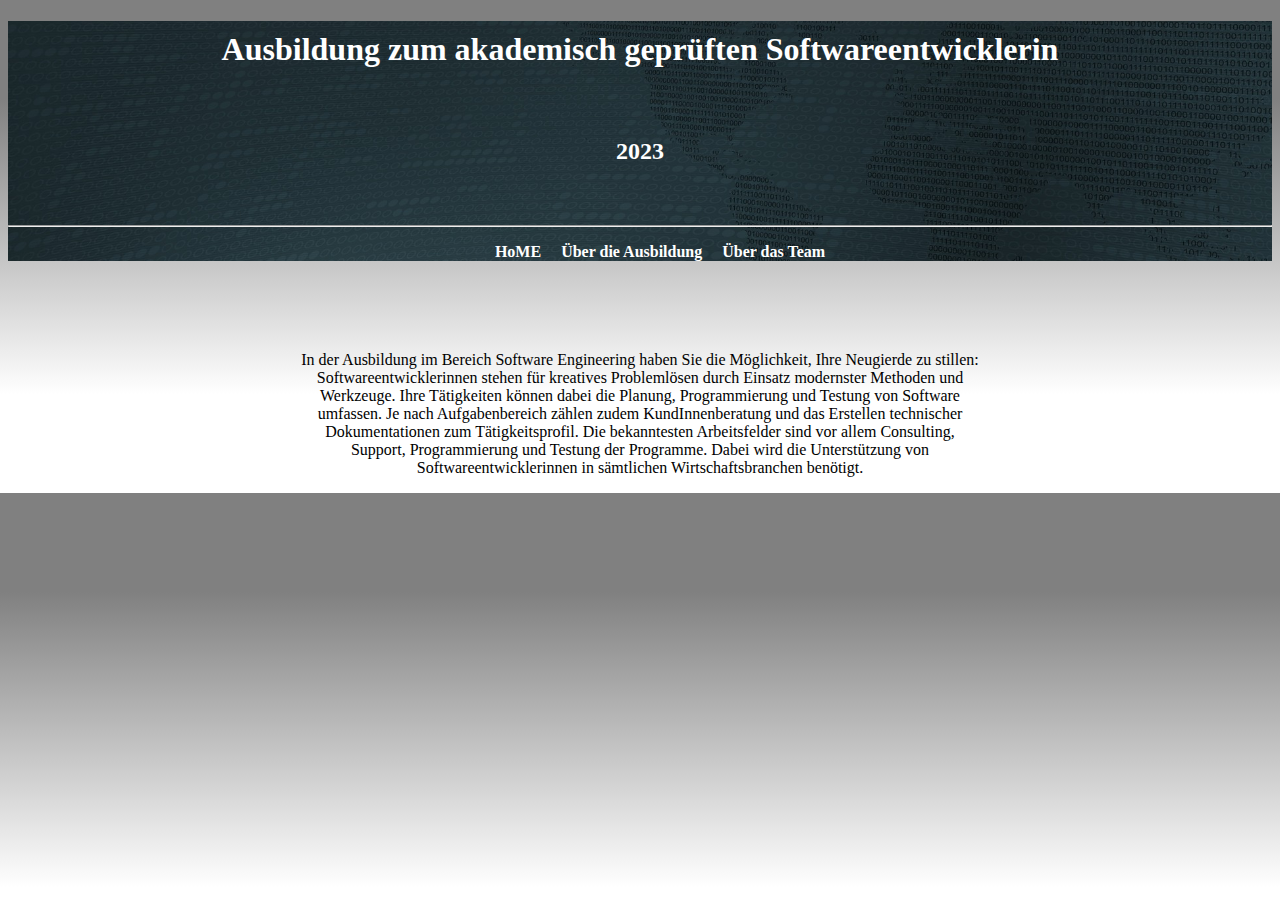
<file: sweng.html>
<!DOCTYPE html>
<html lang="en">

<head>
    <meta charset="UTF-8">
    <link rel="icon" type="image/x-icon" href="https://cdn.pixabay.com/photo/2013/07/13/10/50/heart-157895_960_720.png">
    <meta http-equiv="X-UA-Compatible" content="IE=edge">
    <meta name="viewport" content="width=device-width, initial-scale=1.0">
    <link rel="stylesheet" href="./style/stylesheet.css">
    <title>SWENG</title>
</head>

<body>
    <header id="header">
        <h1>Ausbildung zum akademisch geprüften Softwareentwicklerin</h1>
        <h2>2023</h2>
        <hr>
        <nav>
            <ul>
                <li> <a href="./index.html"> HoME </a></li>
                <li> <a href="./sweng.html"> Über die Ausbildung </a></li>
                <li> <a href="./team.html"> Über das Team</a></li>

            </ul>
        </nav>

    </header>

    <section class="erste">
        <article>
            <p>
                In der Ausbildung im Bereich Software Engineering haben Sie die Möglichkeit, Ihre Neugierde zu stillen:
                <br>
                Softwareentwicklerinnen stehen für kreatives Problemlösen durch Einsatz modernster Methoden und <br>
                Werkzeuge. Ihre Tätigkeiten können dabei die Planung, Programmierung und Testung von Software <br>
                umfassen. Je nach Aufgabenbereich zählen zudem KundInnenberatung und das Erstellen technischer <br>
                Dokumentationen zum Tätigkeitsprofil. Die bekanntesten Arbeitsfelder sind vor allem Consulting, <br>
                Support, Programmierung und Testung der Programme. Dabei wird die Unterstützung von <br>
                Softwareentwicklerinnen in sämtlichen Wirtschaftsbranchen benötigt. <br>
            </p>
        </article>
    </section>
</body>

</html>
</file>
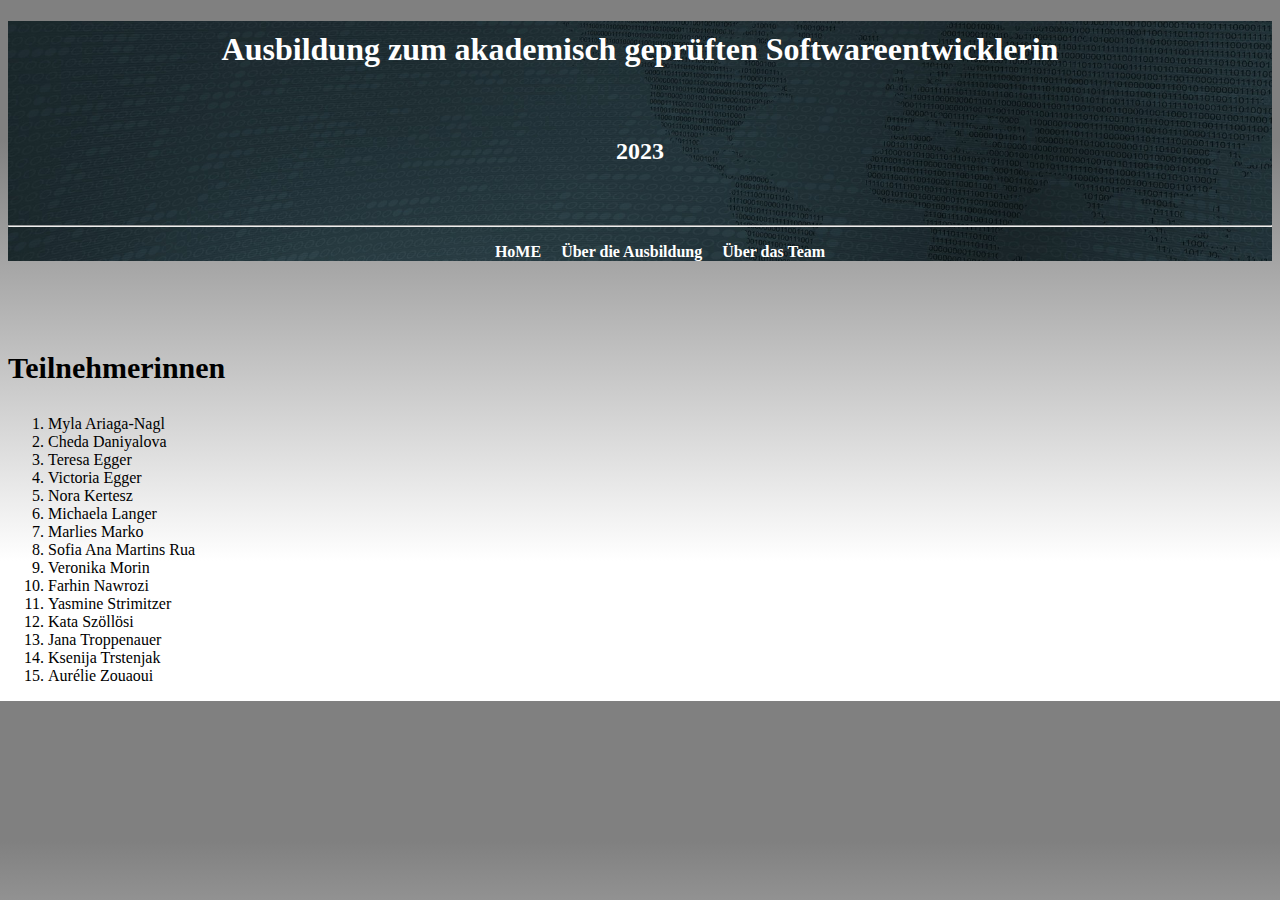
<file: team.html>
<!DOCTYPE html>
<html lang="en">

<head>
    <meta charset="UTF-8">
    <link rel="icon" type="image/x-icon" href="https://cdn.pixabay.com/photo/2013/07/13/10/50/heart-157895_960_720.png">
    <meta http-equiv="X-UA-Compatible" content="IE=edge">
    <meta name="viewport" content="width=device-width, initial-scale=1.0">
    <link rel="stylesheet" href="./style/stylesheet.css">
    <title>SWENG</title>
</head>

<body>
    <header id="header">
        <h1>Ausbildung zum akademisch geprüften Softwareentwicklerin</h1>
        <h2>2023</h2>
        <hr>
        <nav>
            <ul>
                <li> <a href="./index.html"> HoME </a></li>
                <li> <a href="./sweng.html"> Über die Ausbildung </a></li>
                <li> <a href="./team.html"> Über das Team</a></li>

            </ul>
        </nav>

    </header>

    <section >
        <h3>Teilnehmerinnen</h3>

        <article>

            <ol>
                <li>Myla Ariaga-Nagl</li>
                <li>Cheda Daniyalova</li>
                <li>Teresa Egger</li>
                <li>Victoria Egger</li>
                <li>Nora Kertesz</li>
                <li>Michaela Langer</li>
                <li>Marlies Marko</li>
                <li>Sofia Ana Martins Rua</li>
                <li>Veronika Morin</li>
                <li>Farhin Nawrozi</li>
                <li>Yasmine Strimitzer</li>
                <li>Kata Szöllösi</li>
                <li>Jana Troppenauer</li>
                <li>Ksenija Trstenjak</li>
                <li>Aurélie Zouaoui</li>
            </ol>

        </article>
    </section>
</body>

</html>
</file>
<file: style/stylesheet.css>
h1,
h2 {
  text-align: center;
  font-family: rockwell;
  padding: 10px;
  margin-bottom: 50px;

}

#header {
  background-image: url('../img/myheader.jpg');
  color: white;
  background-size: cover;
  width: 100%;
  text-align: center;
  margin-bottom: 90px;
  height: 30%;

}
nav a{
  color:white;
}



nav li {
  display: inline;
}

a {
  padding: 8px;
  text-decoration: none;
  color: black;
  font-weight: bold;

}
.erste{
margin-top:10px;
text-align: center;
}
h3{
  font-family: rockwell;
  font-size: 30px;
}
.zweite{
  text-align: center;
}
.zeit{
  text-align: center;
}
.mytable{
  margin-left: auto;
  margin-right: auto;
}
html{
  background: linear-gradient(
    grey 20%,
    white 80%
  );
}
</file>
